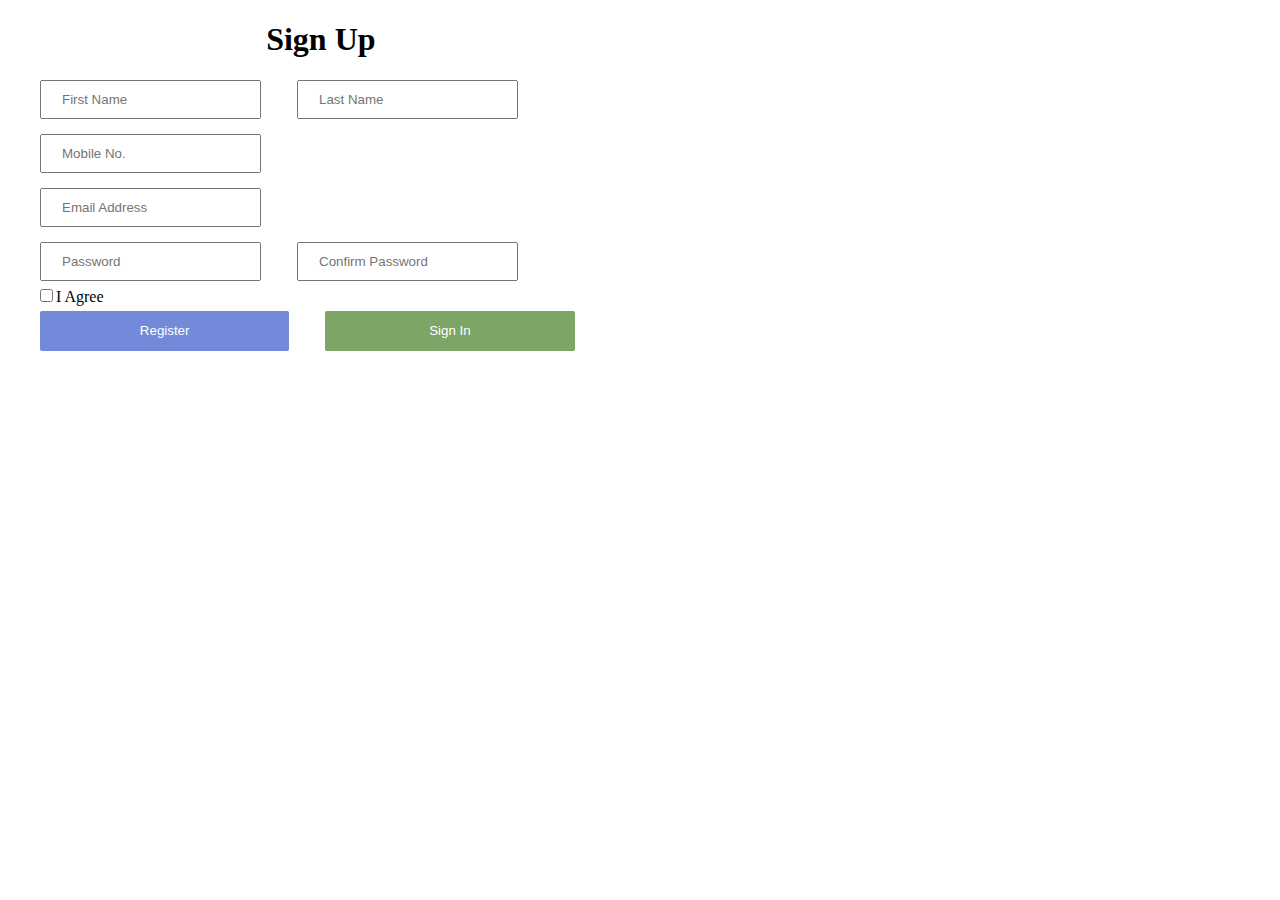
<file: index.html>
<!DOCTYPE html>
<html lang="en">
  <head>
    <meta charset="UTF-8" />
    <meta name="viewport" content="width=device-width, initial-scale=1.0" />
    <meta http-equiv="X-UA-Compatible" content="ie=edge" />
    <link rel="stylesheet" href="index.css">
    
  </head>
  <body>
   
    
    <form>
        <h1 class="signup-title">
            Sign Up
          </h1>
        
      <div class="fullname">
        <input type="text" placeholder="First Name" class="first"></input>
        <input type="text" placeholder="Last Name" class="last">
      </input>
      </div>
      
      <div class="mobilenumber">
          <input type="text" placeholder="Mobile No.">
        </input>
      </div>
      <div class="email">
          <input type="email" placeholder="Email Address">
        </input>
      </div>
      <div class="passwrdd">
          <input type="password" placeholder="Password" class="passwrd"></input>
          <input type="password" placeholder="Confirm Password" class="confirm">
        </input>
        </div>
      <div class="agree">
        <input type="checkbox">I Agree</input>
      </div>
      <div class="buttons">
          <button class="register">Register</button>
          <button class="signIn">Sign In</button>
        </div>


    </form>
  </body>
</html>
</file>
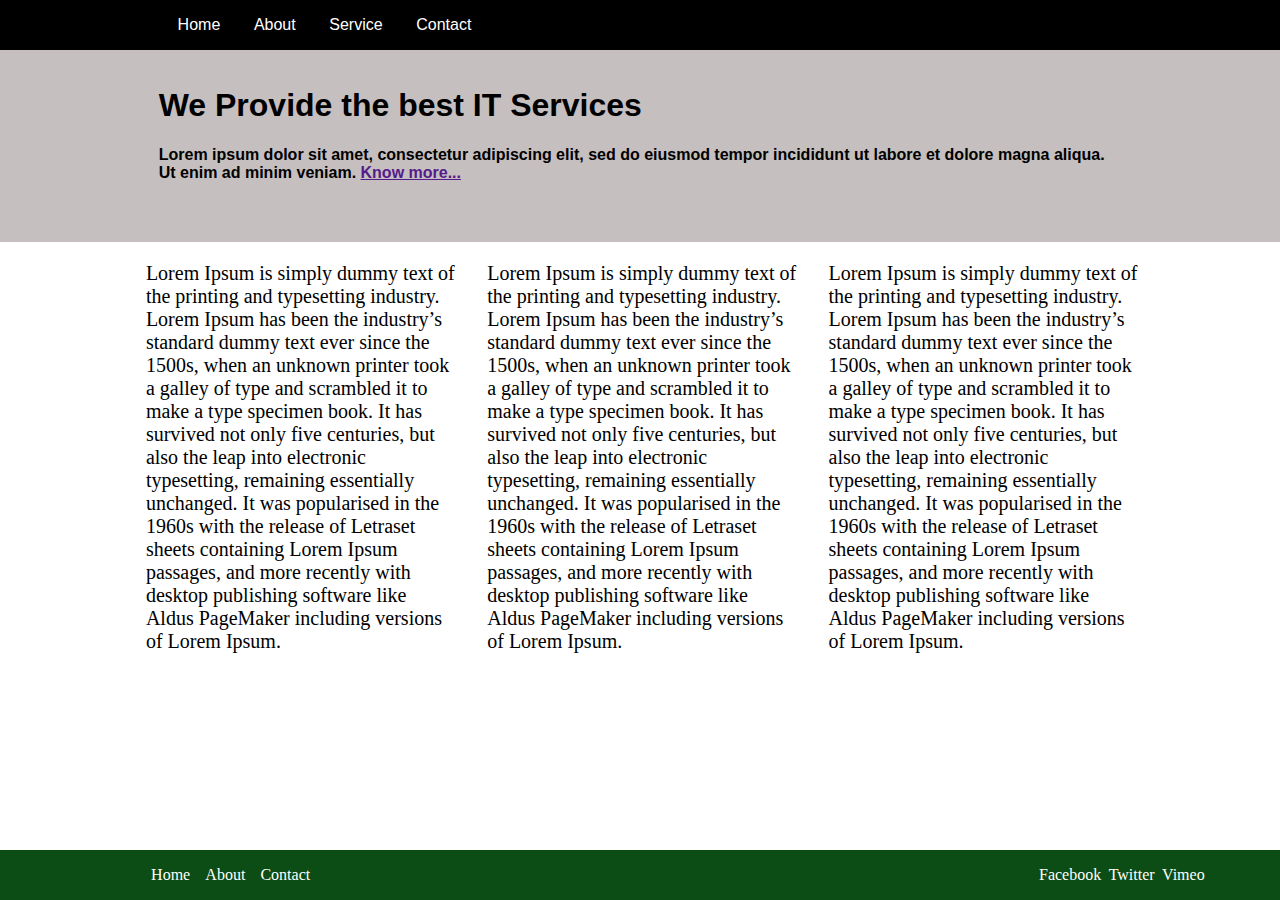
<file: Week1/index.html>
<!DOCTYPE html>
<html lang="en">
  <head>
    <meta charset="UTF-8" />
    <meta name="viewport" content="width=device-width, initial-scale=1.0" />
    <meta http-equiv="X-UA-Compatible" content="ie=edge" />
    <link rel="stylesheet" href="index.css">
  </head>
  <body>
    <nav class ="main">
      <ul class="main-nav">
        <li>Home</li>
        <li>About</li>
        <li>Service</li>
        <li>Contact</li>
      </ul>
    </nav>
    <div class ="content">
      <div class="content-inner">
      <h1>We Provide the best IT Services</h1>
      <span>
        <h4>
          Lorem ipsum dolor sit amet, consectetur adipiscing elit, sed do
          eiusmod tempor incididunt ut labore et dolore magna aliqua. Ut enim ad
          minim veniam. <a href="">Know more...</a>
        </h4>
      </span>
    </div>
    </div>
    <div class="content-paragraphs">
      <p class="para-1">
        Lorem Ipsum is simply dummy text of the printing and typesetting
        industry. Lorem Ipsum has been the industry’s standard dummy text ever
        since the 1500s, when an unknown printer took a galley of type and
        scrambled it to make a type specimen book. It has survived not only five
        centuries, but also the leap into electronic typesetting, remaining
        essentially unchanged. It was popularised in the 1960s with the release
        of Letraset sheets containing Lorem Ipsum passages, and more recently
        with desktop publishing software like Aldus PageMaker including versions
        of Lorem Ipsum.
      </p>
      <p class="para-2">
        Lorem Ipsum is simply dummy text of the printing and typesetting
        industry. Lorem Ipsum has been the industry’s standard dummy text ever
        since the 1500s, when an unknown printer took a galley of type and
        scrambled it to make a type specimen book. It has survived not only five
        centuries, but also the leap into electronic typesetting, remaining
        essentially unchanged. It was popularised in the 1960s with the release
        of Letraset sheets containing Lorem Ipsum passages, and more recently
        with desktop publishing software like Aldus PageMaker including versions
        of Lorem Ipsum.
      </p>
      <p class="para-3">
        Lorem Ipsum is simply dummy text of the printing and typesetting
        industry. Lorem Ipsum has been the industry’s standard dummy text ever
        since the 1500s, when an unknown printer took a galley of type and
        scrambled it to make a type specimen book. It has survived not only five
        centuries, but also the leap into electronic typesetting, remaining
        essentially unchanged. It was popularised in the 1960s with the release
        of Letraset sheets containing Lorem Ipsum passages, and more recently
        with desktop publishing software like Aldus PageMaker including versions
        of Lorem Ipsum.
      </p>
    </div>
    <footer>
      <div class="footer-content"
      <div class = "foot-half">
      <ul class="site-foot">
        <li>Home</li>
        <li>About</li>
        <li>Contact</li>
        <ul>
      </div>
      <div class = "foot-secondhalf">
          <ul class="social-foot">
              <li>Facebook</li>
              <li>Twitter</li>
              <li>Vimeo</li>
              <ul>
          </div>
        </div>


    </footer>
  </body>
</html>
</file>
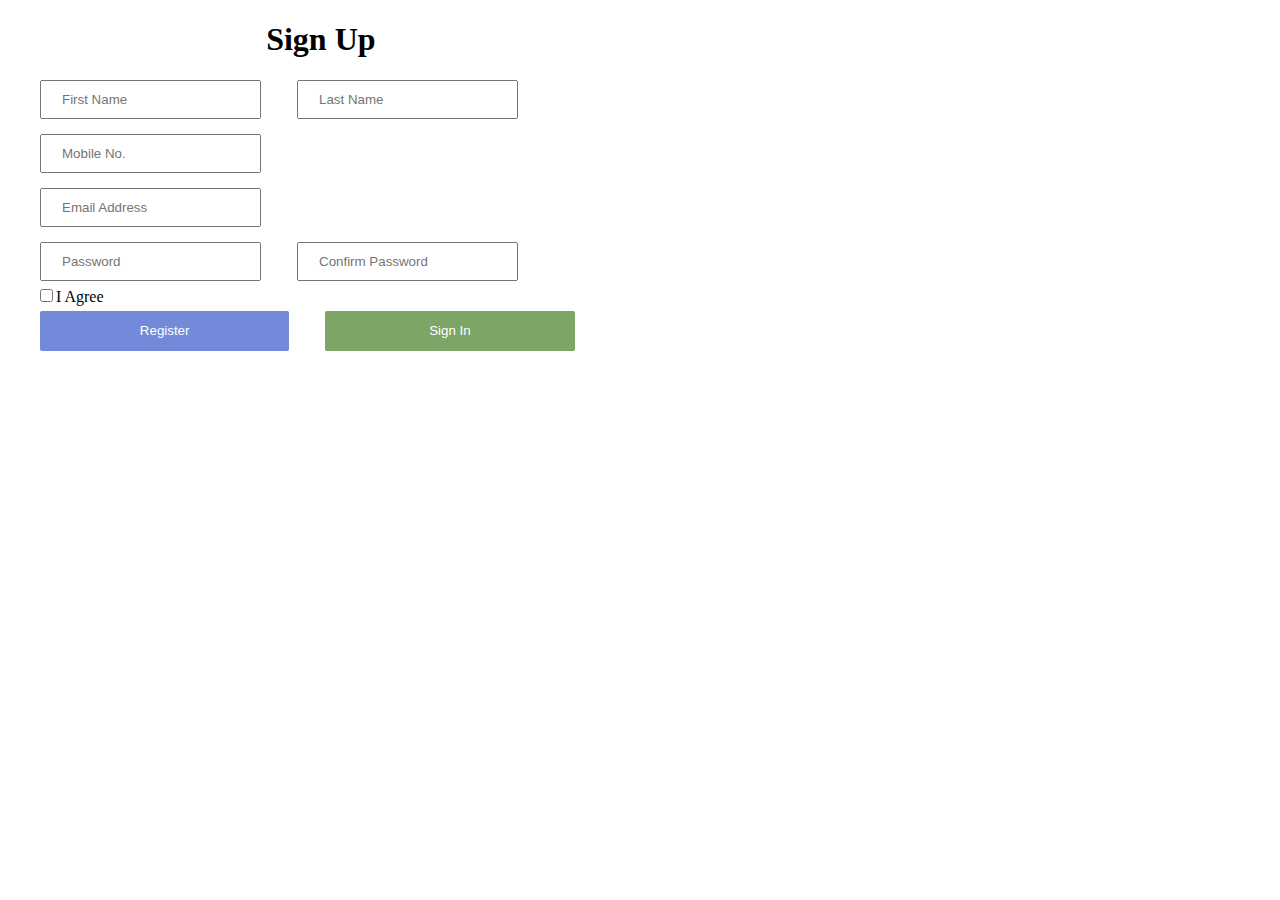
<file: Week1/day1/index.html>
<!DOCTYPE html>
<html lang="en">
  <head>
    <meta charset="UTF-8" />
    <meta name="viewport" content="width=device-width, initial-scale=1.0" />
    <meta http-equiv="X-UA-Compatible" content="ie=edge" />
    <link rel="stylesheet" href="index.css">

  </head>
  <body>


    <form>
        <h1 class="signup-title">
            Sign Up
          </h1>

      <div class="fullname">
        <input type="text" placeholder="First Name" class="first"></input>
        <input type="text" placeholder="Last Name" class="last">
      </input>
      </div>

      <div class="mobilenumber">
          <input type="text" placeholder="Mobile No.">
        </input>
      </div>
      <div class="email">
          <input type="email" placeholder="Email Address">
        </input>
      </div>
      <div class="passwrdd">
          <input type="password" placeholder="Password" class="passwrd"></input>
          <input type="password" placeholder="Confirm Password" class="confirm">
        </input>
        </div>
      <div class="agree">
        <input type="checkbox">I Agree</input>
      </div>
      <div class="buttons">
          <button class="register">Register</button>
          <button class="signIn">Sign In</button>
        </div>


    </form>
  </body>
</html>
</file>
<file: index.css>
form {
  width: 49.5%;
}
.signup-title {
  text-align: center;
}
.fullname {
  margin-bottom: 15px;
}

input {
  margin-left: 2rem;
  padding: 10px 20px;
}

.mobilenumber {
  margin-bottom: 15px;
}

.email {
  margin-bottom: 15px;
}

.last {
  margin-left: 2rem;
}

.confirm {
  margin-left: 2rem;
}

.buttons {
  margin-left: 2rem;
}

.agree {
  margin-top: 5px;
  margin-bottom: 5px;
}

button {
  width: 42%;
  height: 40px;
  border-radius: 2px;
}

.register {
  margin-right: 2rem;
  background-color: #738adb;
  border: none;
  color: white;
}

.signIn {
  border: none;
  color: white;
  background-color: #7da565;
}
</file>
<file: Week1/index.css>
html,
body {
  padding: 0%;
  margin: 0%;
  height: 100vh;
}

.main {
  background-color: black;
  margin-top: -1rem;

  position: sticky;
  font-family: Arial, Helvetica, sans-serif;

  width: 100%;
}

.main-nav {
  top: 0%;
  margin-left: 10%;
  display: flex;
  flex-direction: row;
  padding: 1rem;
  color: white;
}
.content {
  font-family: Arial, Helvetica, sans-serif;
  margin-top: -3%;
  padding: 3%;
  background-color: #c6bfbf;
}
.content-inner {
  margin-left: 10%;
  margin-right: 10%;
}
ul {
  margin-left: 5%;
  list-style: none;
}

li {
  margin-left: 3%;
}

.content-paragraphs {
  position: absolute;
  display: flex;
  width: 80%;
  margin-left: 9%;
}

p {
  margin-left: 3%;
}

.site-foot {
  margin-left: 15%;
  display: flex;
  flex-direction: row;
}

.social-foot {
  margin-left: -25%;

  display: flex;
  flex-direction: row;
}

footer {
  color: white;
  background-color: #0b4d14;
  position: absolute;
  bottom: 0%;
  width: 100%;
  display: flex;
  flex-direction: row;
  justify-content: space-between;
}

.footer-content {
  width: 50%;
}

@media screen and (max-height: 699px) {
  .content-paragraphs {
    height: 20rem;
    font-size: 10px;
  }
}

@media screen and (min-height: 600px) {
  .content-paragraphs {
    font-size: 20px;
  }
}

@media screen and (min-height: 1200px) {
  .content-paragraphs {
    font-size: 30px;
  }
}
</file>
<file: Week1/day1/index.css>
form {
  width: 49.5%;
}
.signup-title {
  text-align: center;
}
.fullname {
  margin-bottom: 15px;
}

input {
  margin-left: 2rem;
  padding: 10px 20px;
}

.mobilenumber {
  margin-bottom: 15px;
}

.email {
  margin-bottom: 15px;
}

.last {
  margin-left: 2rem;
}

.confirm {
  margin-left: 2rem;
}

.buttons {
  margin-left: 2rem;
}

.agree {
  margin-top: 5px;
  margin-bottom: 5px;
}

button {
  width: 42%;
  height: 40px;
  border-radius: 2px;
}

.register {
  margin-right: 2rem;
  background-color: #738adb;
  border: none;
  color: white;
}

.signIn {
  border: none;
  color: white;
  background-color: #7da565;
}
</file>
